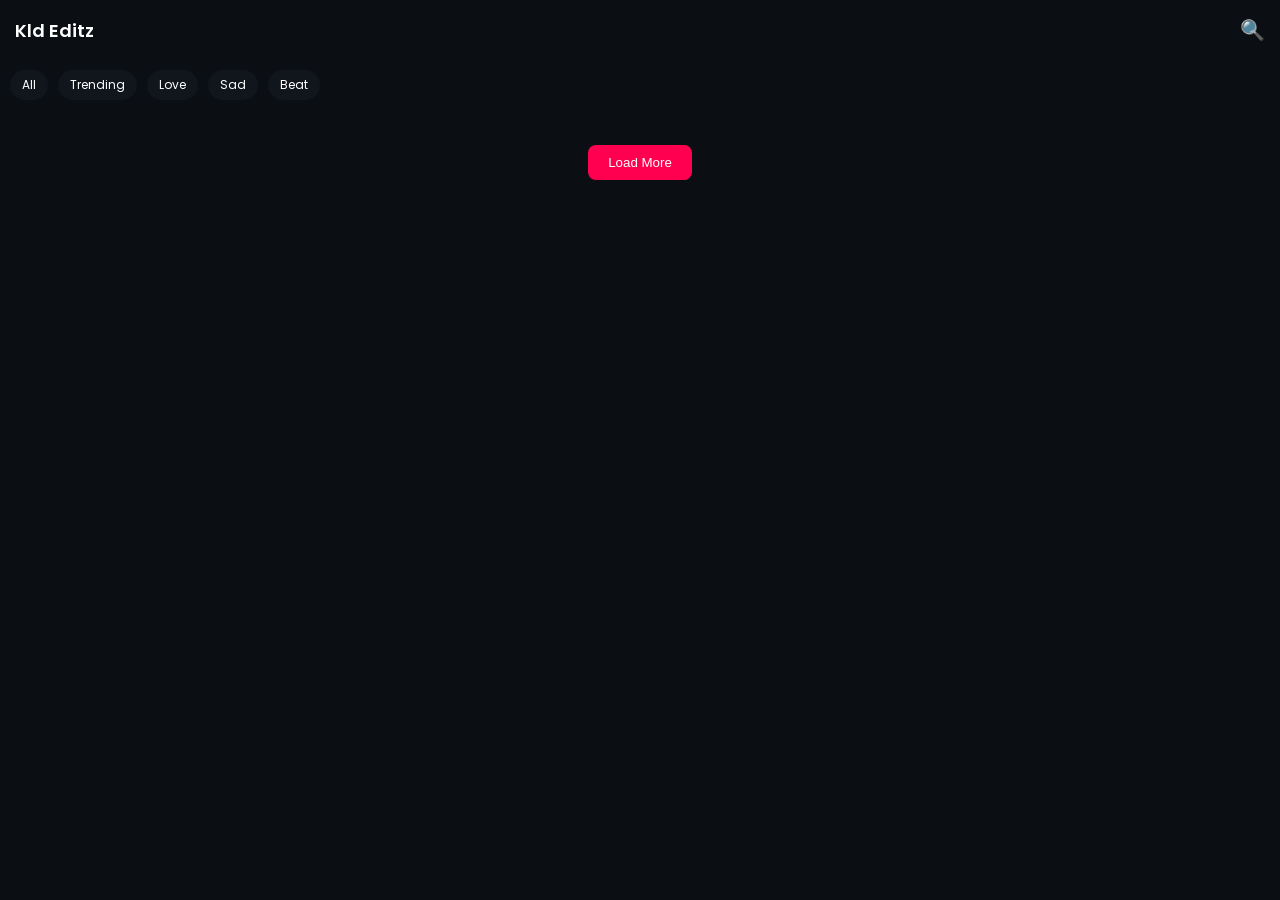
<file: index.html>
<!DOCTYPE html>
<html lang="en">
<head>
<meta charset="UTF-8">
<meta name="viewport" content="width=device-width, initial-scale=1.0">

<title>Templates</title>

<link href="https://fonts.googleapis.com/css2?family=Poppins:wght@300;400;600&display=swap" rel="stylesheet">

<style>
*{margin:0;padding:0;box-sizing:border-box}

body{
  font-family:'Poppins',sans-serif;
  background:#0b0f14;
  color:#fff;
}

/* HEADER */
header{
  display:flex;
  justify-content:space-between;
  align-items:center;
  padding:15px;
}

.logo{
  font-size:18px;
  font-weight:600;
}

/* SEARCH ICON */
.search-btn{
  font-size:20px;
  cursor:pointer;
}

/* SEARCH BOX */
.search-box{
  display:none;
  padding:10px;
}

.search-box input{
  width:100%;
  padding:12px;
  border-radius:10px;
  border:none;
  background:#11161d;
  color:#fff;
}

/* CATEGORY BAR */
.categories{
  display:flex;
  gap:10px;
  overflow-x:auto;
  padding:10px;
}

.cat{
  padding:6px 12px;
  background:#11161d;
  border-radius:20px;
  font-size:12px;
  white-space:nowrap;
  cursor:pointer;
}

/* LIST */
.list{
  padding:10px;
  display:flex;
  flex-direction:column;
  gap:12px;
}

/* CARD */
.card{
  display:flex;
  gap:12px;
  background:#11161d;
  border-radius:12px;
  overflow:hidden;
  cursor:pointer;
}

.thumb{
  width:140px;
  height:80px;
}

.thumb img{
  width:100%;
  height:100%;
  object-fit:cover;
}

.content{
  display:flex;
  align-items:center;
}

.title{
  font-size:14px;
}

/* LOAD MORE */
.load-more{
  text-align:center;
  padding:15px;
}

button{
  padding:10px 20px;
  border:none;
  border-radius:8px;
  background:#ff0050;
  color:#fff;
  cursor:pointer;
}

/* SKELETON */
.skeleton{
  height:80px;
  background:linear-gradient(90deg,#111,#222,#111);
  border-radius:10px;
  animation:load 1.5s infinite;
}

@keyframes load{
  0%{background-position:-200px}
  100%{background-position:200px}
}
</style>
</head>

<body>

<header>
<div class="logo">Kld Editz</div>
<div class="search-btn" onclick="toggleSearch()">🔍</div>
</header>

<div class="search-box" id="searchBox">
<input type="text" id="search" placeholder="Search templates...">
</div>

<!-- CATEGORY -->
<div class="categories">
<div class="cat">All</div>
<div class="cat">Trending</div>
<div class="cat">Love</div>
<div class="cat">Sad</div>
<div class="cat">Beat</div>
</div>

<!-- POSTS -->
<div class="list" id="posts"></div>

<!-- LOAD MORE -->
<div class="load-more">
<button onclick="loadMore()">Load More</button>
</div>

<script>
const username = "kuldeeptech-ai";
const repo = "kld_editz";

let allPosts = [];
let visible = 5;

/* FETCH */
async function fetchPosts(){
  const res = await fetch(`https://api.github.com/repos/${username}/${repo}/contents/posts`);
  const data = await res.json();

  allPosts = data.filter(f=>f.name.endsWith(".html"));
  renderPosts();
}

/* RENDER */
async function renderPosts(){
  const container = document.getElementById("posts");
  container.innerHTML = "";

  let slice = allPosts.slice(0, visible);

  for(const file of slice){
    let title = file.name.replace(".html","").replace(/-/g," ");
    let image = "https://picsum.photos/768/432";

    try{
      const raw = await fetch(file.download_url);
      const text = await raw.text();
      const match = text.match(/class="featured-img".*src="(.*?)"/);
      if(match) image = match[1];
    }catch{}

    const card = document.createElement("div");
    card.className="card";

    card.innerHTML=`
      <div class="thumb">
        <img loading="lazy" src="${image}">
      </div>
      <div class="content">
        <div class="title">${title}</div>
      </div>
    `;

    card.onclick=()=>{
      window.location.href = file.path + "?v=" + Date.now();
    }

    container.appendChild(card);
  }
}

/* LOAD MORE */
function loadMore(){
  visible += 5;
  renderPosts();
}

/* SEARCH */
document.addEventListener("input", e=>{
  if(e.target.id==="search"){
    let val = e.target.value.toLowerCase();
    document.querySelectorAll(".card").forEach(card=>{
      card.style.display = card.innerText.toLowerCase().includes(val) ? "flex":"none";
    });
  }
});

/* TOGGLE SEARCH */
function toggleSearch(){
  let box = document.getElementById("searchBox");
  box.style.display = box.style.display==="block" ? "none":"block";
}

fetchPosts();
</script>

</body>
</html>
</file>
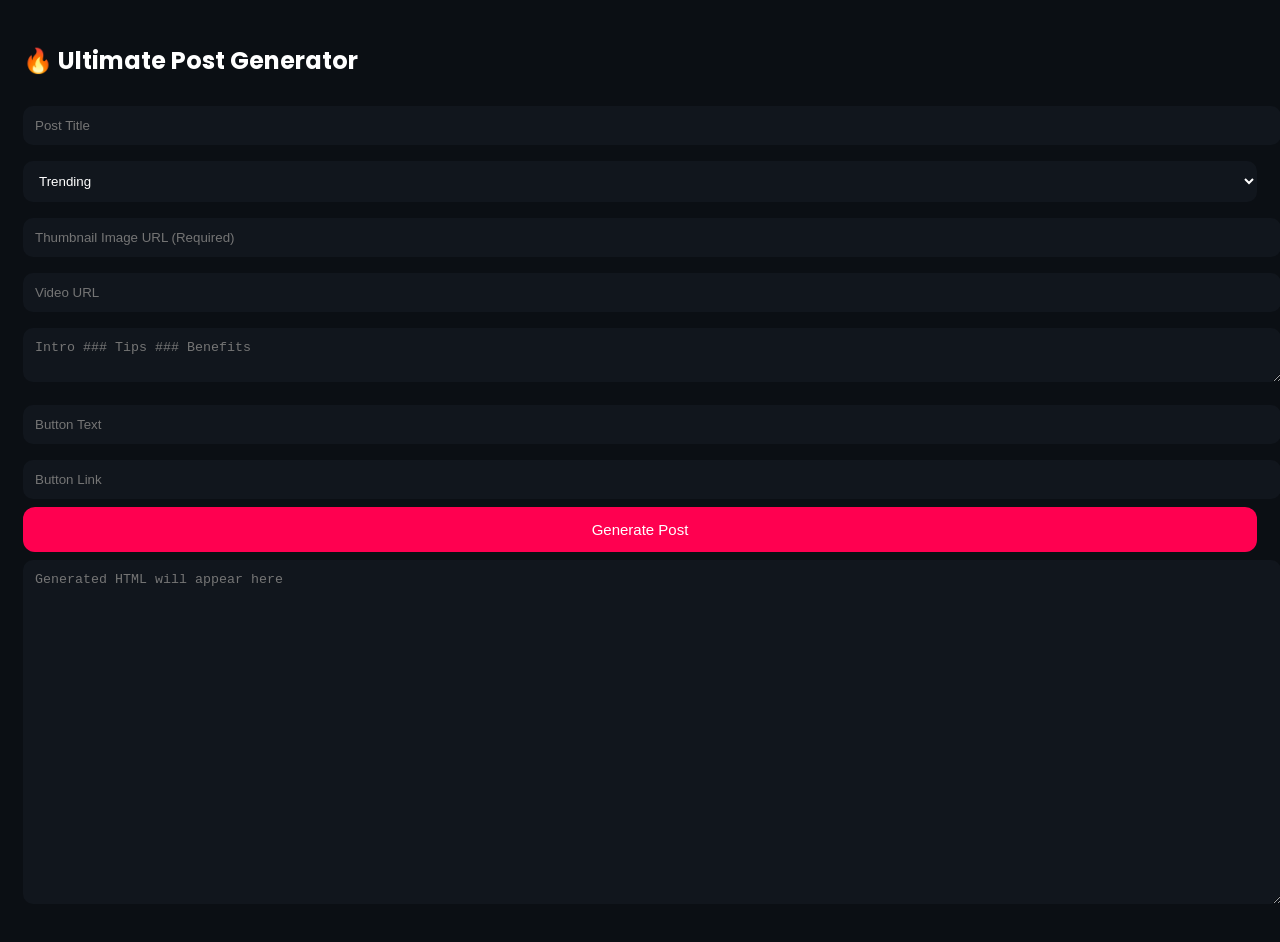
<file: gen.html>
<!DOCTYPE html>
<html lang="en">
<head>
<meta charset="UTF-8">
<meta name="viewport" content="width=device-width, initial-scale=1.0">

<title>Ultimate Generator</title>

<link href="https://fonts.googleapis.com/css2?family=Poppins:wght@300;400;600&display=swap" rel="stylesheet">

<style>
body{
  font-family:Poppins;
  background:#0b0f14;
  color:#fff;
  padding:15px;
}

input, textarea, select{
  width:100%;
  padding:12px;
  margin:8px 0;
  border:none;
  border-radius:10px;
  background:#11161d;
  color:#fff;
}

button{
  padding:14px;
  width:100%;
  background:#ff0050;
  border:none;
  border-radius:12px;
  color:#fff;
  font-size:15px;
  cursor:pointer;
}

#output{
  height:320px;
}
</style>
</head>

<body>

<h2>🔥 Ultimate Post Generator</h2>

<input id="title" placeholder="Post Title">

<select id="category">
<option>Trending</option>
<option>Love</option>
<option>Sad</option>
<option>Beat</option>
<option>Velocity</option>
</select>

<input id="image" placeholder="Thumbnail Image URL (Required)">
<input id="video" placeholder="Video URL">

<textarea id="sections" placeholder="Intro ### Tips ### Benefits"></textarea>

<input id="btnText" placeholder="Button Text">
<input id="btnLink" placeholder="Button Link">

<button onclick="generate()">Generate Post</button>

<textarea id="output" placeholder="Generated HTML will appear here"></textarea>

<script>
function generate(){

const title = document.getElementById("title").value.trim();
const category = document.getElementById("category").value;
const image = document.getElementById("image").value.trim();
const video = document.getElementById("video").value.trim();
const sections = document.getElementById("sections").value.split("###");
const btnText = document.getElementById("btnText").value;
const btnLink = document.getElementById("btnLink").value;

/* IMAGE REQUIRED */
if(!image){
  alert("❌ Image URL required");
  return;
}

/* CONTENT */
let content = "";

sections.forEach(sec=>{
  if(sec.trim()){
    content += `
<div class="section">
<h2>${sec.trim()}</h2>
</div>`;
  }
});

/* HOW TO USE */
content += `
<div class="section">
<h2>How to Use</h2>
<p>1. Click the button below</p>
<p>2. Open in CapCut</p>
<p>3. Export video</p>
</div>`;

/* FINAL HTML */
const html = `<!DOCTYPE html>
<html lang="en">
<head>
<meta charset="UTF-8">
<meta name="viewport" content="width=device-width, initial-scale=1.0">

<title>${title}</title>

<link href="https://fonts.googleapis.com/css2?family=Poppins:wght@300;500;600&display=swap" rel="stylesheet">

<style>
*{margin:0;padding:0;box-sizing:border-box}

body{
  font-family:Poppins;
  background:#0b0f14;
  color:#fff;
}

.featured-img,.category{display:none}

/* TOP BAR */
.topbar{
  display:flex;
  justify-content:space-between;
  padding:12px 15px;
}

.back{
  cursor:pointer;
  font-size:16px;
}

/* CONTAINER */
.container{
  padding:15px;
  max-width:900px;
  margin:auto;
}

h1{
  font-size:20px;
  margin-bottom:10px;
}

/* VIDEO */
.video-wrap{
  max-width:400px;
  margin:20px auto;
  border-radius:18px;
  overflow:hidden;
}

video{
  width:100%;
  aspect-ratio:9/16;
  object-fit:cover;
}

/* BUTTON */
.btn{
  display:block;
  margin:20px 0;
  padding:14px;
  text-align:center;
  background:#ff0050;
  border-radius:12px;
  color:#fff;
  text-decoration:none;
}

/* BACK BUTTON */
.back-btn{
  display:block;
  margin-top:20px;
  padding:12px;
  text-align:center;
  background:#11161d;
  color:#fff;
  border-radius:10px;
  cursor:pointer;
}

/* SHARE */
.share{
  display:flex;
  gap:10px;
}

.share button{
  flex:1;
  padding:12px;
  border:none;
  border-radius:8px;
  background:#11161d;
  color:#fff;
}

/* SECTION */
.section{
  margin-top:18px;
}

.section h2{
  font-size:16px;
}

/* RESPONSIVE */
@media(max-width:600px){
  h1{font-size:18px}
  .video-wrap{max-width:100%}
}
</style>

</head>

<body>

<!-- TOP BACK -->
<div class="topbar">
<div class="back" onclick="goBack()">⬅ Back</div>
<div onclick="sharePost()">📤</div>
</div>

<img class="featured-img" src="${image}">
<div class="category">${category}</div>

<div class="container">

<h1>${title}</h1>

<div class="video-wrap">
<video controls autoplay loop>
<source src="${video}">
</video>
</div>

${content}

<a class="btn" href="${btnLink}" target="_blank">${btnText}</a>

<div class="share">
<button onclick="sharePost()">Share</button>
<button onclick="copyLink()">Copy Link</button>
</div>

<!-- 🔥 BOTTOM BACK -->
<div class="back-btn" onclick="goBack()">⬅ Go Back</div>

</div>

<script>
const username = "kuldeeptech-ai";
const repo = "kld_editz";

/* BACK SYSTEM */
function goBack(){
  if(document.referrer){
    history.back();
  }else{
    window.location.href = "/kld_editz/";
  }
}

/* SHARE */
function sharePost(){
  if(navigator.share){
    navigator.share({
      title: document.title,
      url: window.location.href
    });
  }else{
    copyLink();
    alert("Link copied!");
  }
}

function copyLink(){
  navigator.clipboard.writeText(window.location.href);
}
<\/script>

</body>
</html>`;

/* OUTPUT */
document.getElementById("output").value = html;

}
</script>

</body>
</html>
</file>
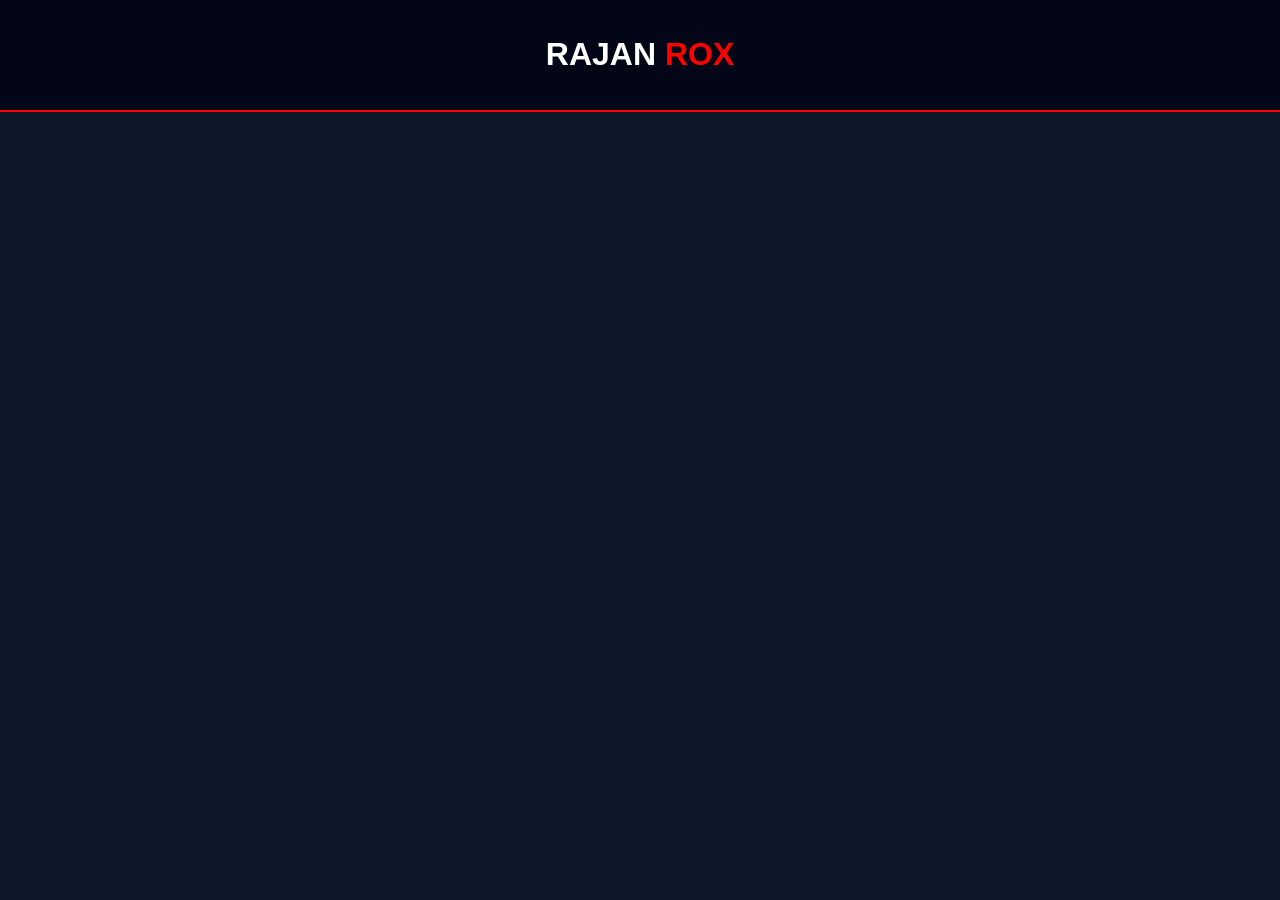
<file: post.html>
<!DOCTYPE html>
<html>
<head>
<meta name="viewport" content="width=device-width, initial-scale=1.0">
<title>Post</title>

<style>
body{
  margin:0;
  font-family:'Segoe UI', sans-serif;
  background:#0f172a;
  color:white;
}

/* SAME HEADER */
header{
  text-align:center;
  padding:15px;
  background:#020617;
  border-bottom:2px solid red;
}

header span{color:white;}
header b{color:red;}

/* CONTENT */
.container{
  max-width:800px;
  margin:auto;
  padding:20px;
  line-height:1.7;
}

img{
  width:100%;
  border-radius:10px;
  margin:15px 0;
}

/* FAST TEXT RENDER */
p{
  color:#ddd;
}

/* BUTTON */
.btn{
  background:red;
  padding:12px;
  border:none;
  color:white;
  margin-top:20px;
  border-radius:6px;
}

/* SMOOTH */
html{scroll-behavior:smooth;}

</style>
</head>

<body>

<header>
  <h1><span>RAJAN</span> <b>ROX</b></h1>
</header>

<div class="container" id="post"></div>

<script>
let post=JSON.parse(localStorage.getItem("post"));

document.getElementById("post").innerHTML=`
  <h2>${post.title}</h2>
  <p>${post.date}</p>

  <img loading="lazy" src="${post.image}">

  <p>
  Ye ek detailed post hai jisme aapko full information milegi.
  Ye layout fast hai aur heavy content me bhi smooth chalega.
  </p>

  <p>
  Aap yahan jitna chahe text likh sakte ho.
  Yeh page optimized hai taki slow feel na aaye.
  </p>

  <button class="btn">Use Template</button>
`;
</script>

</body>
</html>
</file>
